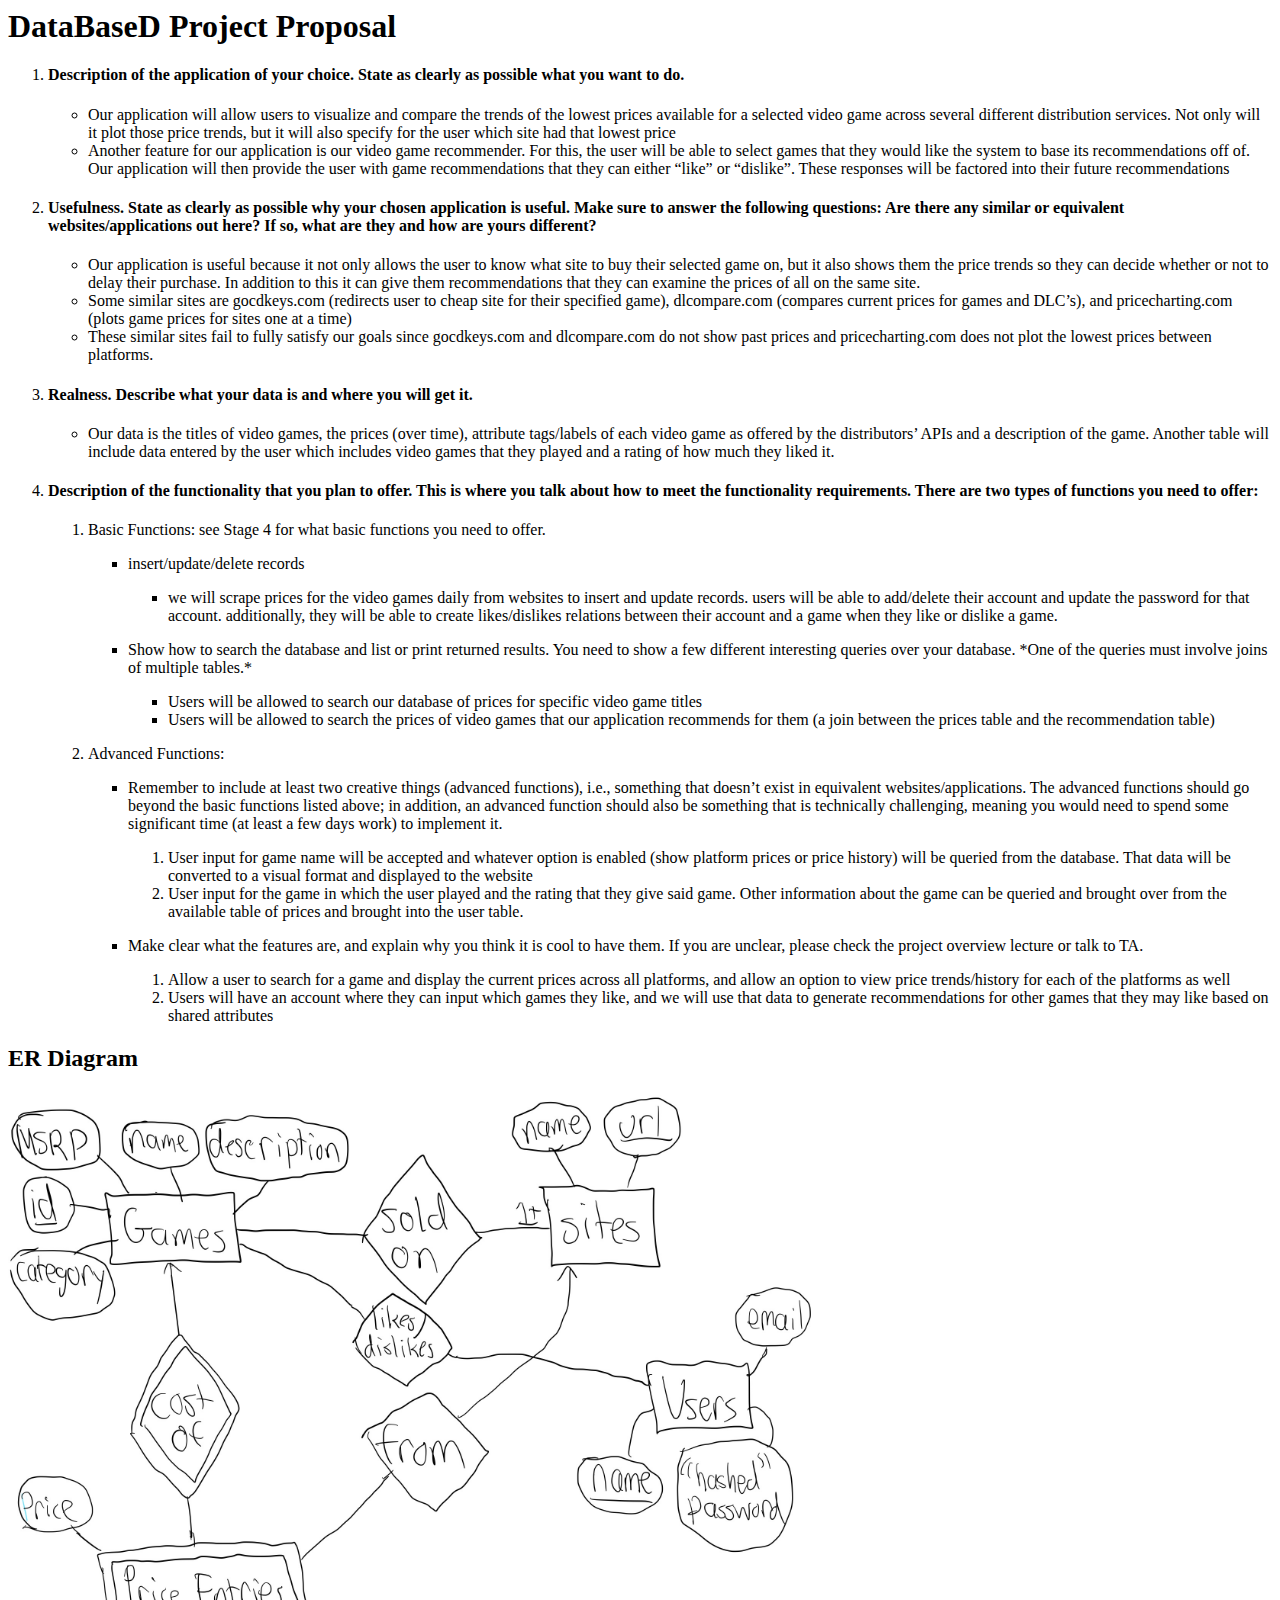
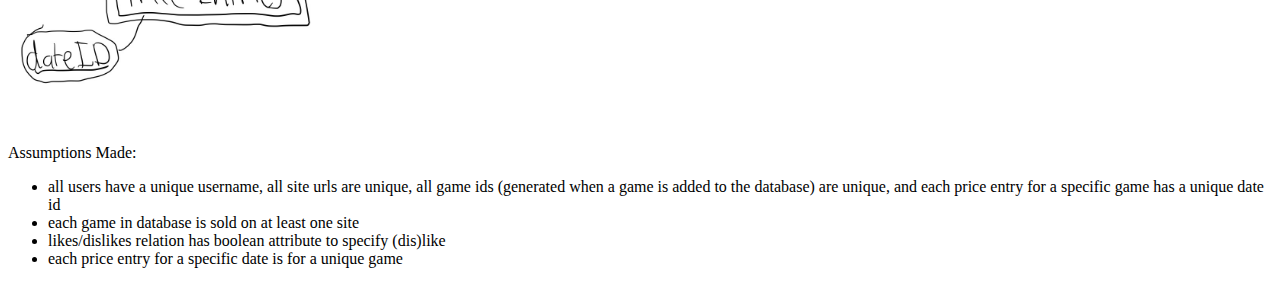
<file: project.html>
<html>
<head>
	<title> DataBaseD Project Proposal site </title>
</head>
<style>
img {
    width: 65%;
    length: 65%;
}
</style>

<body>
    <h1>DataBaseD Project Proposal</h1>
    <div>
        <ol>
            <li>
                <h4>Description of the application of your choice. State as clearly as possible what
                    you want to do.</h4>
                <ul>
                    <li>Our application will allow users to visualize and compare the trends of the
                        lowest prices available for a selected video game across several different
                        distribution services. Not only will it plot those price trends, but it will
                        also specify for the user which site had that lowest price</li>
                    <li>Another feature for our application is our video game recommender. For this,
                        the user will be able to select games that they would like the system to
                        base its recommendations off of. Our application will then provide the user
                        with game recommendations that they can either “like” or “dislike”. These
                        responses will be factored into their future recommendations</li>
                </ul>
            </li>
            <li>
                <h4>Usefulness. State as clearly as possible why your chosen application is useful.
                    Make sure to answer the following questions: Are there any similar or equivalent
                    websites/applications out here? If so, what are they and how are yours
                    different?</h4>
                <ul>
                    <li>Our application is useful because it not only allows the user to know what
                        site to buy their selected game on, but it also shows them the price trends
                        so they can decide whether or not to delay their purchase. In addition to
                        this it can give them recommendations that they can examine the prices of
                        all on the same site.</li>
                    <li>Some similar sites are gocdkeys.com (redirects user to cheap site for their
                        specified game), dlcompare.com (compares current prices for games and
                        DLC’s), and pricecharting.com (plots game prices for sites one at a
                        time)</li>
                    <li>These similar sites fail to fully satisfy our goals since gocdkeys.com and
                        dlcompare.com do not show past prices and pricecharting.com does not plot
                        the lowest prices between platforms.</li>
                </ul>
            </li>
            <li>
                <h4>Realness. Describe what your data is and where you will get it.</h4>
                <ul>
                    <li>Our data is the titles of video games, the prices (over time), attribute
                        tags/labels of each video game as offered by the distributors’ APIs and a
                        description of the game. Another table will include data entered by the user
                        which includes video games that they played and a rating of how much they
                        liked it.</li>
                </ul>
            </li>
            <li>
                <h4>Description of the functionality that you plan to offer. This is where you talk
                    about how to meet the functionality requirements. There are two types of
                    functions you need to offer:</h4>
                <ol>
                    <li>
                        <p>Basic Functions: see Stage 4 for what basic functions you need to
                            offer.</p>
                        <ul>
                            <li>
                                <p>insert/update/delete records</p>
                            </li>
                            <ul>
                                <li>we will scrape prices for the video games daily from
                                        websites to insert and update records. users will be able to
                                        add/delete their account and update the password for that
                                        account. additionally, they will be able to create
                                        likes/dislikes relations between their account and a game
                                        when they like or dislike a game.</li>
                            </ul>
                            <li>
                                <p>Show how to search the database and list or print returned
                                    results. You need to show a few different interesting queries
                                    over your database. *One of the queries must involve joins of
                                    multiple tables.*</p>
                            </li>
                            <ul>
                                <li>Users will be allowed to search our database of prices for
                                    specific video game titles</li>
                                <li>Users will be allowed to search the prices of video games that
                                    our application recommends for them (a join between the prices
                                    table and the recommendation table)</li>
                            </ul>
                        </ul>
                    </li>
                    <li>
                        <p>Advanced Functions:</p>
                        <ul>
                            <li>
                                <p>Remember to include at least two creative things (advanced
                                    functions), i.e., something that doesn’t exist in equivalent
                                    websites/applications. The advanced functions should go beyond
                                    the basic functions listed above; in addition, an advanced
                                    function should also be something that is technically
                                    challenging, meaning you would need to spend some significant
                                    time (at least a few days work) to implement it.</p>
                            </li>
                            <ol>
                                <li>User input for game name will be accepted and whatever option is
                                    enabled (show platform prices or price history) will be queried
                                    from the database. That data will be converted to a visual
                                    format and displayed to the website</li>
                                <li>User input for the game in which the user played and the rating
                                    that they give said game. Other information about the game can
                                    be queried and brought over from the available table of prices
                                    and brought into the user table.</li>
                            </ol>
                            <li>
                                <p>Make clear what the features are, and explain why you think it is
                                    cool to have them. If you are unclear, please check the project
                                    overview lecture or talk to TA.</p>
                            </li>
                            <ol>
                                <li>Allow a user to search for a game and display the current prices
                                    across all platforms, and allow an option to view price
                                    trends/history for each of the platforms as well</li>
                                <li>Users will have an account where they can input which games they
                                    like, and we will use that data to generate recommendations for
                                    other games that they may like based on shared attributes</li>
                            </ol>
                        </ul>
                    </li>
                </ol>
            </li>
        </ol>
        <h2>ER Diagram</h2>
        <img src="projectER1.jpg">
        <p>Assumptions Made:</p>
		<ul>
			<li>all users have a unique username, all site urls are unique, all game ids (generated
                when a game is added to the database) are unique, and each price entry for a
                specific game has a unique date id</li>
            <li>each game in database is sold on at least one site</li>
            <li>likes/dislikes relation has boolean attribute to specify (dis)like</li>
            <li>each price entry for a specific date is for a unique game</li>
		</ul>
    </div>
</body>

</html>
</file>
